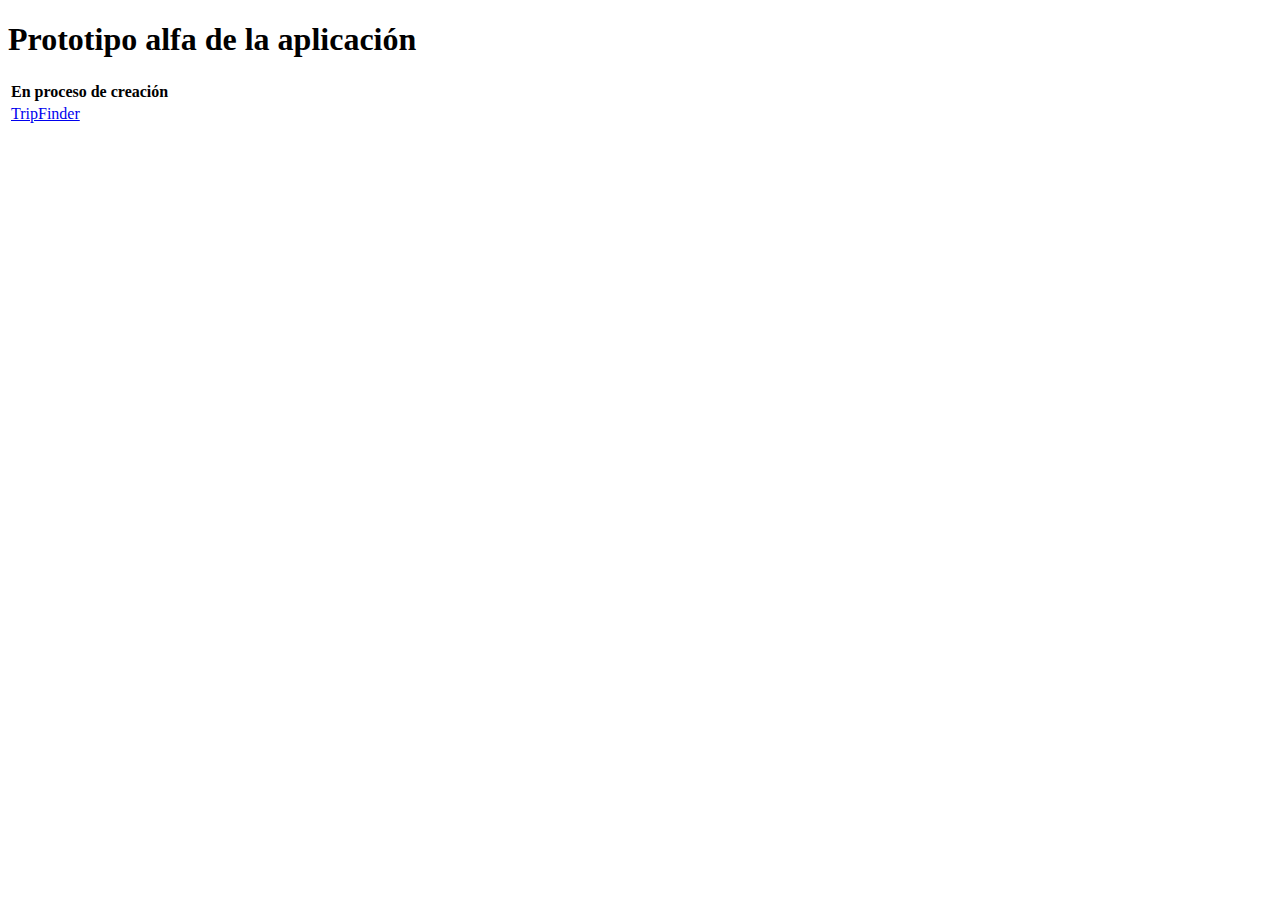
<file: aiss-project-template-master.zip_expanded/aiss-project-template-master/src/main/webapp/index.html>
<!DOCTYPE html> 
<html>
  <head>
    <meta http-equiv="content-type" content="text/html; charset=UTF-8">
    <title>TripFinder</title>
  </head>

  <body>
    <h1>Prototipo alfa de la aplicación</h1>
	
    <table>
      <tr>
        <td colspan="2" style="font-weight:bold;">En proceso de creación</td>        
      </tr>
      <tr>
        <td><a href="helloworld">TripFinder</a></td>
      </tr>
    </table>
  </body>
</html>
</file>
